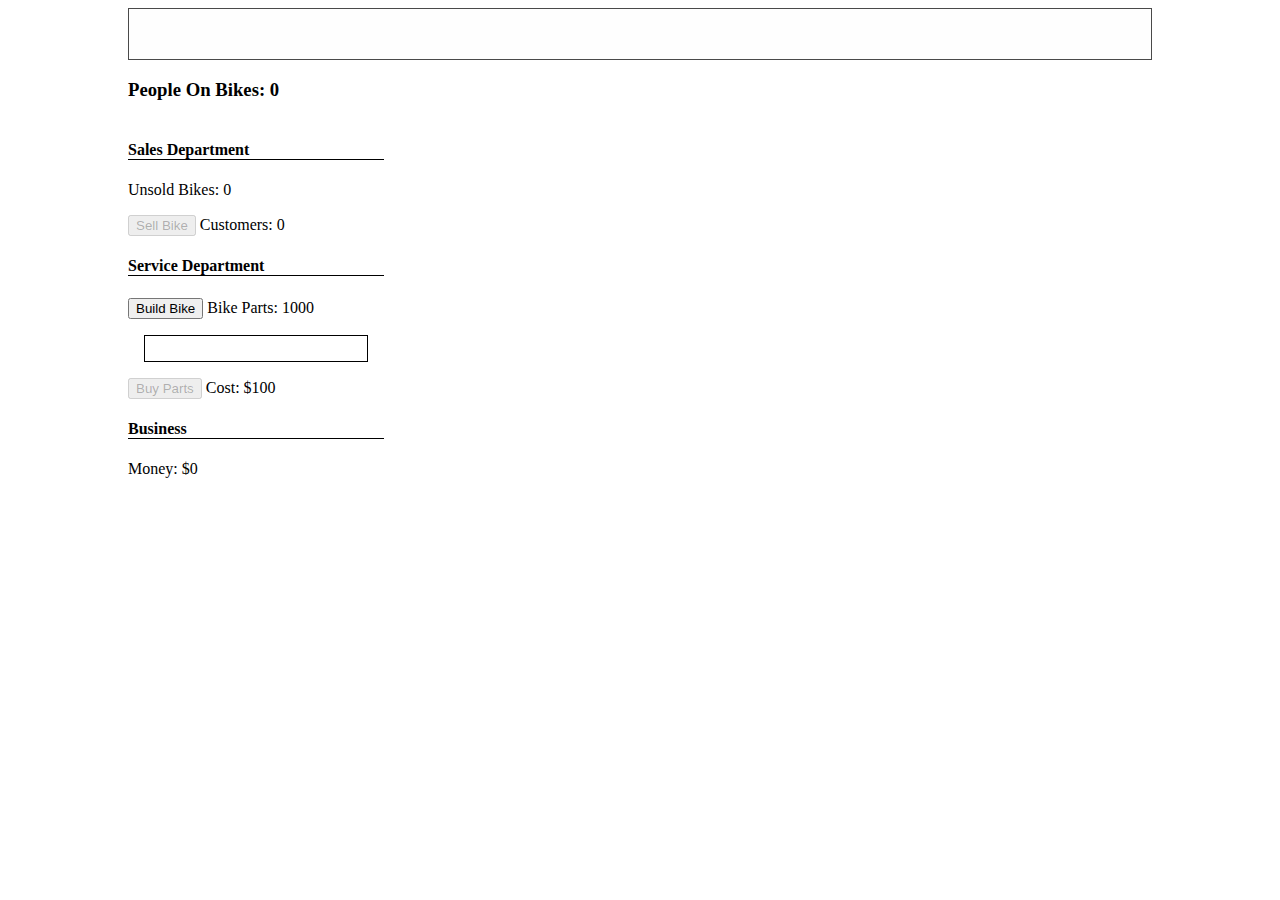
<file: index.html>
<!DOCTYPE html>
<html>
	<head>
		<title>Bike Shop Simulator</title>
		<meta charset="utf-8">
		<link rel="stylesheet" type="text/css" href="styles.css">
	</head>
	<body>
		<!----- header ----->
		<div id="newsTicker">
			<p id="tickerText">New bike shop opens on Williamson Street!</p>
		</div>
		<h3>People On Bikes: <span id="bikes-sold">0</span></h3>

		<!----- column1 ----->
		<div class="column" id="phase1">
			<!----- sales-dept ----->
			<h4>Sales Department</h4>

			<p>Unsold Bikes: <span id="bikes-built">0</span></p>

			<button id="sell-bike" disabled onClick="sellFunction()">Sell Bike</button>
			Customers: <span id="customers">0</span>

			<div id="accessory-container" class="hidden">
				</br>
				<button id="buy-accessories" disabled onClick="buyAccessories()">Restock Accessories</button>
				Accessories: <span id="accessories">0</span>
			</div>

			<!----- service-dept ----->
			<h4>Service Department</h4>

			<button id="build-bike">Build Bike</button>
			Bike Parts: <span id="bike-parts">1000</span>

			<div id="mechanic-progress-bars">
				<div id="player-build-timer" class="progress-bar">
					<div id="player-build-progress" class="progress"></div>
					<p class="build-multiplier"></p>
				</div>
				<div id="mech-1-timer" class="progress-bar hidden">
					<div id="mech-1-progress" class="progress hidden"></div>
					<p class="build-multiplier hidden"></p>
				</div>
				<div id="mech-2-timer" class="progress-bar hidden">
					<div id="mech-2-progress" class="progress hidden"></div>
					<p class="build-multiplier hidden"></p>
				</div>
				<div id="mech-3-timer" class="progress-bar hidden">
					<div id="mech-3-progress" class="progress hidden"></div>
					<p class="build-multiplier hidden"></p>
				</div>
			</div>

			<button id="buy-bike-parts" disabled onClick="buyBikeParts()">Buy Parts</button>
			Cost: $<span id="parts-cost">100</span>

			<!----- business ----->
			<h4>Business</h4>

			<p>Money: $<span id="money">0</span></p>

			<div id="employee-container" class="hidden">
				<p id="employee-label">Employees: <span id="employees">0</span></p>
				<button id="hire-employee" disabled onClick="hireEmployee()" title="Hire an additional employee">Hire Employee</button>
				Hiring Cost: <span id="employee-cost">1000</span>
				</br></br>

				<label id="employee-focus-slider-label" for="employee-focus-slider">Employee Responsibilities: </label><br/>
				<input id="employee-focus-slider" disabled type="range" min="0" max="1" list="employee-focus" oninput="changeEmployeeFocus(this.value)" value="0"/>

				<datalist id="employee-focus">
					<option id="all-sales-tick" value="0" label="Sales" title="Sales staff have a chance of selling a bike while a customer is in the store"></option>
					<option id="all-mech-tick" value="1" label="Mechanics" title="Mechanics build bikes when there's enough bike parts available"></option>
				</datalist>
			</div>
		</div>

		<!----- column2 ----->
		<div class="column hidden" id="phase2">
			<!----- shop-projects ----->
			<h4>Shop Projects</h4>
			<div id="p0" class="project-container hidden">
				<p class="project-title"></p>
				<p class="project-cost"></p>
				<p class="project-description"></p>
			</div>
			<div id="p1" class="project-container hidden">
				<p class="project-title"></p>
				<p class="project-cost"></p>
				<p class="project-description"></p>
			</div>
			<div id="p2" class="project-container hidden">
				<p class="project-title"></p>
				<p class="project-cost"></p>
				<p class="project-description"></p>
			</div>
			<div id="p3" class="project-container hidden">
				<p class="project-title"></p>
				<p class="project-cost"></p>
				<p class="project-description"></p>
			</div>
			<div id="p4" class="project-container hidden">
				<p class="project-title"></p>
				<p class="project-cost"></p>
				<p class="project-description"></p>
			</div>
		</div>

		<script type="text/javascript" src="globals.js" charset="utf-8"></script>
		<script type="text/javascript" src="targets.js" charset="utf-8"></script>
		<script type="text/javascript" src="projects.js" charset="utf-8"></script>
		<script type="text/javascript" src="main.js" charset="utf-8"></script>
		<script type="text/javascript" src="utils.js" charset="utf-8"></script>
	</body>
</html>
</file>
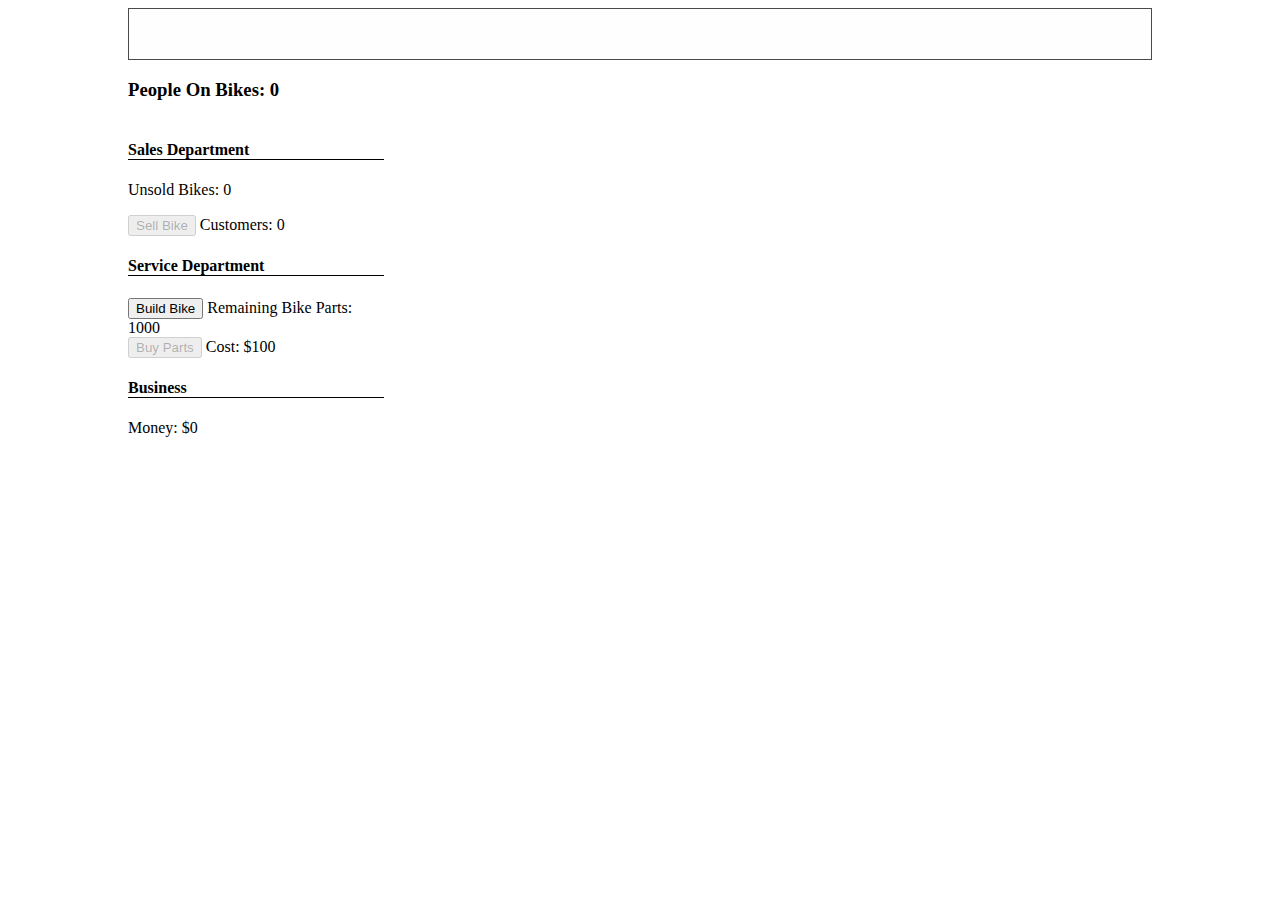
<file: bikeshopsimulator.html>
<!DOCTYPE html>
<html>
	<head>
		<title>Bike Shop Simulator</title>
		<meta charset="utf-8">
		<link rel="stylesheet" type="text/css" href="styles.css">
	</head>
	<body>
		<div id="newsTicker">
			<p id="tickerText">New bike shop opens on Williamson Street!</p>
		</div>
		<h3>People On Bikes: <span id="bikes-sold">0</span></h3>
		
		<div class="column" id="phase1">
			<h4>Sales Department</h4>

			<p>Unsold Bikes: <span id="bikes-built">0</span></p>
			
			
			<button id="sell-bike" disabled onClick="sellBike()">Sell Bike</button> Customers: <span id="customers">0</span>

			<h4>Service Department</h4>

			<button id="build-bike" onClick="buildBike()">Build Bike</button>
			Remaining Bike Parts: <span id="bike-parts">1000</span>


			<div id="mechanic-progress-bars">
				<div id="mech-1-timer" class="progress-bar hidden">
					<div id="mech-1-progress" class="progress hidden">
					</div>
				</div>
				<div id="mech-2-timer" class="progress-bar hidden">
					<div id="mech-2-progress" class="progress hidden">
					</div>
				</div>
				<div id="mech-3-timer" class="progress-bar hidden">
					<div id="mech-3-progress" class="progress hidden">
					</div>
				</div>
				<div id="mech-4-timer" class="progress-bar hidden">
					<div id="mech-4-progress" class="progress hidden">
					</div>
				</div>
				<div id="mech-5-timer" class="progress-bar hidden">
					<div id="mech-5-progress" class="progress hidden">
					</div>
				</div>
			</div>
			
			<button id="buy-bike-parts" disabled onClick="buyBikeParts()">Buy Parts</button>
			Cost: $<span id="parts-cost">100</span>

			
			<h4>Business</h4>

			<p>Money: $<span id="money">0</span></p>

			<p id="staff-sales-label" class="hidden">Sales People: <span id="staff-sales">0</span></p>
			<button id="hire-sales" class="hidden" disabled onClick="hireSales()" title="Salespeople have a chance of selling a bike when a customer is in the store">Hire Salesperson</button>
			
			<p id="staff-mechanics-label" class="hidden">Staff Mechanics: <span id="staff-mechanics">0</span></p>
			<button id="hire-mechanic" class="hidden" disabled onClick="hireMechanic()" title="Mechanics build bikes when there's enough bike parts available">Hire Mechanic</button>
		</div>
		<div class="column hidden" id="phase2">
			<h4>Shop Projects</h4>
			<div id="p0" class="project-container hidden">
				<p class="project-title"></p>
				<p class="project-cost"></p>
				<p class="project-description"></p>
			</div>
			<div id="p1" class="project-container hidden">
				<p class="project-title"></p>
				<p class="project-cost"></p>
				<p class="project-description"></p>
			</div>
			<div id="p2" class="project-container hidden">
				<p class="project-title"></p>
				<p class="project-cost"></p>
				<p class="project-description"></p>
			</div>
			<div id="p3" class="project-container hidden">
				<p class="project-title"></p>
				<p class="project-cost"></p>
				<p class="project-description"></p>
			</div>
			<div id="p4" class="project-container hidden">
				<p class="project-title"></p>
				<p class="project-cost"></p>
				<p class="project-description"></p>
			</div>
		</div>
	
		<script type="text/javascript" src="globals.js" charset="utf-8"></script>
		<script type="text/javascript" src="targets.js" charset="utf-8"></script>
		<script type="text/javascript" src="projects.js" charset="utf-8"></script>
		<script type="text/javascript" src="main.js" charset="utf-8"></script>
		<script type="text/javascript" src="utils.js" charset="utf-8"></script>

	</body>
</html>
</file>
<file: styles.css>
body {
	width: 80%;
	margin-left: auto;
	margin-right: auto;
}

div.column {
	width: 25%;
	float: left;
	padding-right: 20px;
}

h4 {
	border-bottom-width: 1px;
	border-bottom-style: solid;
	border-bottom-color: black;
}

.hidden {
	display: none;
}

#employee-focus-slider {
	margin-left: 10%;
	width: 80%;
}

datalist {
	display: flex;
	flex-direction: column;
	justify-content: space-between;
	writing-mode: vertical-lr;
	margin: auto;
	width: 80%;
}
option {
	padding: 0;
	transform: rotate(-45deg);
}
option:hover {
	color: grey;
}

#newsTicker {
	height: 50px;
	overflow: hidden;
	background: #fefefe;
	color: #333;
	border: 1px solid #4a4a4a;
	position: relative;
}

.progress-bar {
	position: relative;
	margin: 1em;
	height: 25px;
	border: 1px solid black;
	padding: 0px 0px;
}

.build-multiplier {
	position: absolute;
	margin: auto;
	width: 100%;
	text-align: center;
	line-height: 25px;
}

.progress {
	position: absolute;
}

#player-build-progress {
	transition: width 0.1s linear;
}

.progress-bar .progress {
	width: var(--progress, 0%);
	height: 100%;
	background: darkgrey;
	transition: width 0.25s linear;
}

@property --progress {
	syntax: "<length>";
	initial-value: 0%;
	inherits: true;
}

#newsTicker p {
	font-size: 1.5em;
	font-weight: bold;
	position: absolute;
	width: 100%;
	height: 100%;
	margin: 0px;
	line-height: 50px;
	text-align: center;
	-moz-transform: translateX(100%);
	-webkit-transform: translateX(100%);
	transform: translateX(100%);
	-moz-animation: scroll-left 20s linear infinite;
	-webkit-animation: scroll-left 20s linear infinite;
	animation: scroll-left 20s linear infinite;
}
#newsTicker a {
	text-decoration: none;
	color: #333;
}
#newsTicker a:visited {
	text-decoration: none;
	color: #333;
}
#newsTicker sup {
	font-size: 0.6em;
	vertical-align: super;
	line-height: 0;
}
#newsTicker sup a {
	text-decoration: underline;
	color:blue;
}

#newsTicker sup a:visited {
	text-decoration: underline;
	color:blue;
}

@-moz-keyframes scroll-left {
	0% {
		-moz-transform: translateX(100%);
	}
	100% {
		-moz-transform: translateX(-100%);
	}
}

@-webkit-keyframes scroll-left {
	0% {
		-webkit-transform: translateX(100%);
	}
	100% {
		-webkit-transform: translateX(-100%);
	}
}

@keyframes scroll-left {
	0% {
		-moz-transform: translateX(100%);
		-webkit-transform: translateX(100%);
		transform: translateX(100%);
	}
	100% {
		-moz-transform: translateX(-100%);
		-webkit-transform: translateX(-100%);
		transform: translateX(-100%);
	}
}

.project-container {
	border: 1px solid black;
	margin: 5px;
}
.project-container:hover {
	background-color: lightgrey;
}

.project-container.disabled {
	opacity: 50%;
}
.project-container.disabled:hover {
	background-color: white;
}

.project-container .project-title {
	text-align: center;
	font-weight: bold;
	margin-top: 10px;
	margin-bottom: 0px;
}
.project-container .project-cost {
	text-align: center;
	margin: 0px;
}
.project-container .project-description {
	text-align: center;
	margin-top: 0px;
	margin-bottom: 10px;
}
</file>
